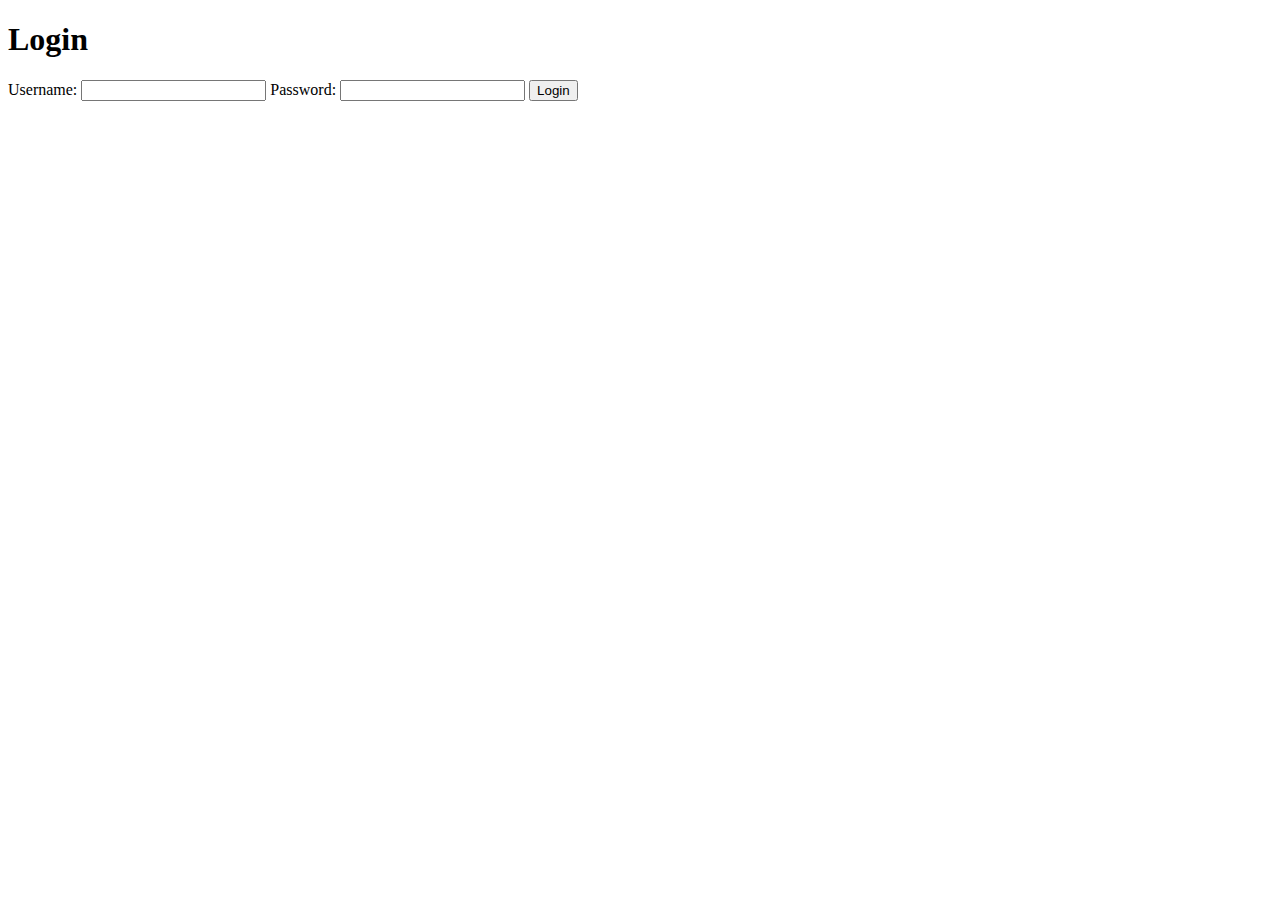
<file: bmim2214-web/src/main/resources/templates/login.html>
<!DOCTYPE html>
<html xmlns:th="http://www.thymeleaf.org">
<head>
    <meta charset="UTF-8">
    <title>Login</title>
</head>
<body>

<h1>Login</h1>

<form th:action="@{/login}" method="POST">
    <label for="username">Username:</label>
    <input type="text" id="username" name="username" required>

    <label for="password">Password:</label>
    <input type="password" id="password" name="password" required>

    <button type="submit">Login</button>
</form>

<div>
    <p th:text="${message}"></p>
</div>

</body>
</html>
</file>
